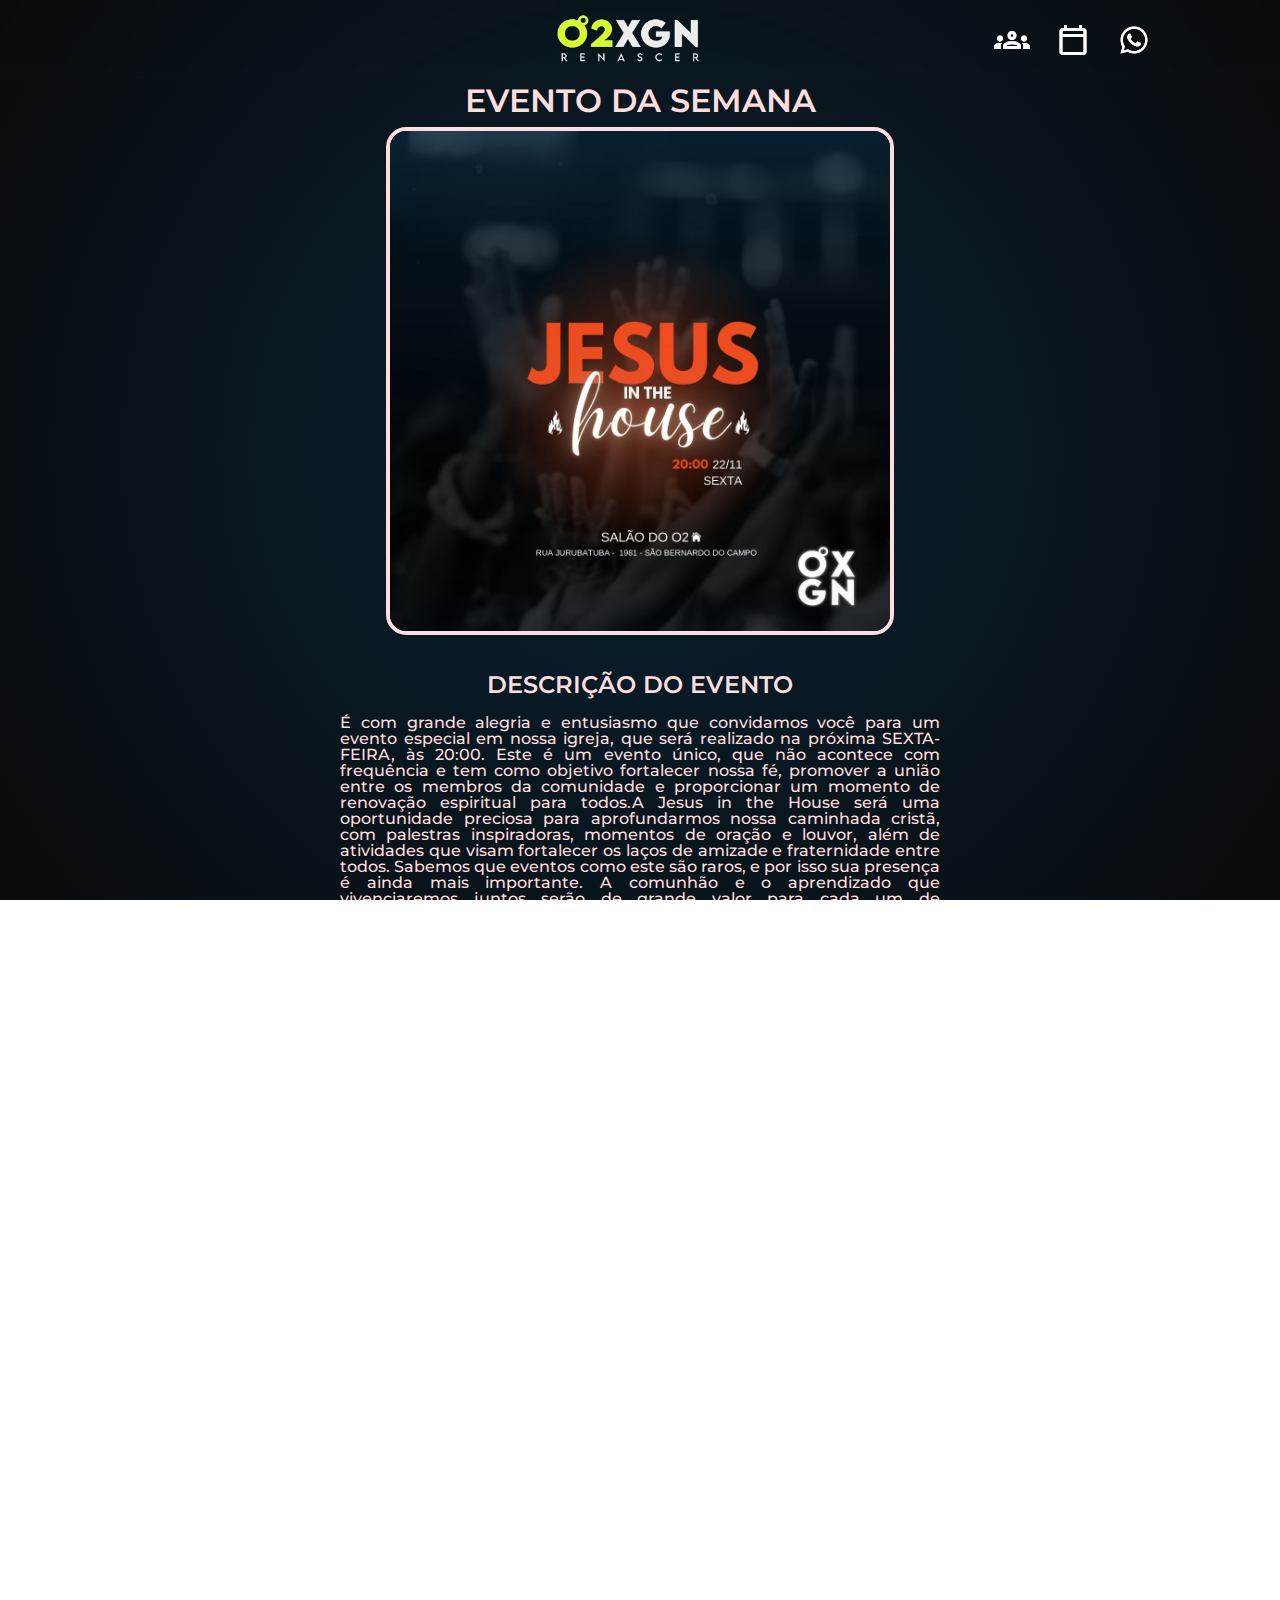
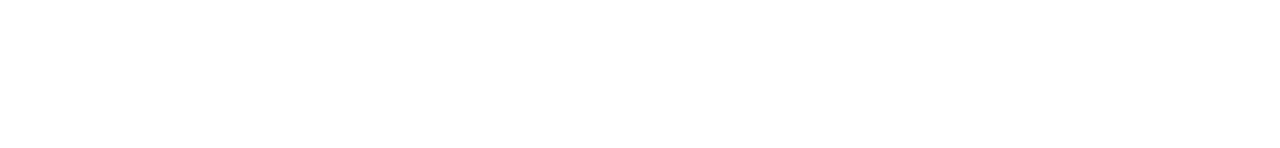
<file: index.html>
<!DOCTYPE html>
<html lang="pt-br">
<head>
    <meta charset="UTF-8">
    <meta name="viewport" content="width=device-width, initial-scale=1.0">
    <title>Programação</title>
    <link rel="stylesheet" href="./styles/reset.css">
    <link rel="stylesheet" href="./styles/styles.css">
</head>
<body>

    <header class="menu">
        <section class="menu_icones">
            <a class="logo" href="index.html">
                <img class= "logo_centro" src="./assets/images-removebg-preview.png">
            </a>
            
            <div class="menu_icones_link">
                <a href="about.html">
                    <img class="menu_icons" src="./assets/groups_24dp_000000_FILL0_wght400_GRAD0_opsz24.svg">
                </a>
                <a href="agenda.html">
                    <img class="menu_icons" src="./assets/calendar_today_24dp_000000_FILL0_wght400_GRAD0_opsz24.svg">
                </a>

                <a href="contact.html">
                    <img class="menu_icons" src="./assets/icons8-whatsapp (4).svg">
                </a>
            </div>  
        </section>    
    </header>

    <section class="evento_atual">   
            <div class="eventos">
                <p class="apresentacao_titulo">EVENTO DA SEMANA</p>
                <img class="foto_semana" src="./assets/VIGÍLIA.jpg">

            <div class="texto">
                <p class="eventos_texto">DESCRIÇÃO DO EVENTO</p>
                <p class="texto_atual">É com grande alegria e entusiasmo que convidamos você para um evento especial em nossa igreja, que será realizado na próxima SEXTA-FEIRA, às 20:00. Este é um evento único, que não acontece com frequência e tem como objetivo fortalecer nossa fé, promover a união entre os membros da comunidade e proporcionar um momento de renovação espiritual para todos.A Jesus in the House será uma oportunidade preciosa para aprofundarmos nossa caminhada cristã, com palestras inspiradoras, momentos de oração e louvor, além de atividades que visam fortalecer os laços de amizade e fraternidade entre todos. Sabemos que eventos como este são raros, e por isso sua presença é ainda mais importante. A comunhão e o aprendizado que vivenciaremos juntos serão de grande valor para cada um de nós.Convidamos você a trazer um amigo, um familiar ou um vizinho para esse evento. Compartilhar este momento com alguém especial pode fazer toda a diferença em sua vida espiritual. Lembre-se: a presença de cada um de vocês faz toda a diferença para que este evento seja verdadeiramente inesquecível. Contamos com você e sua amizade para fazer deste momento um marco em nossa igreja.</p>
            </div>
        </div>
            
    </section>

    <section class="eventos2">
        <p class="eventos_texto2">PRÓXIMOS EVENTOS</p>
            <a class="eventos_proximos" href="agenda.html">
                <img class="eventos_proximos_grade" src="./assets/image1.jpg">
                <img class="eventos_proximos_grade"src="./assets/image2.jpg">
                <img class="eventos_proximos_grade" src="./assets/VIGÍLIA.jpg">
            </a>
        <p class="eventos_texto3">Para mais informações, acesse a agenda! </p>
    </section>


    <footer>
        <p class="footer_titulo">O GRUPO DE JOVENS DA RENASCER EM CRISTO SÃO BERNARDO DO CAMPO!  <img class="apresentacao_icone" src="./assets/check_circle_24dp_FFFFFF_FILL0_wght400_GRAD0_opsz24.svg"></p>
        <a href="https://maps.app.goo.gl/gDw7F3Hrynbohao78" target="_blank" class="footer_texto"> Rua Jurubatuba - 1981 - Centro - CEP: 09725-011 </a>
    </footer>


</body>
</html>
</file>
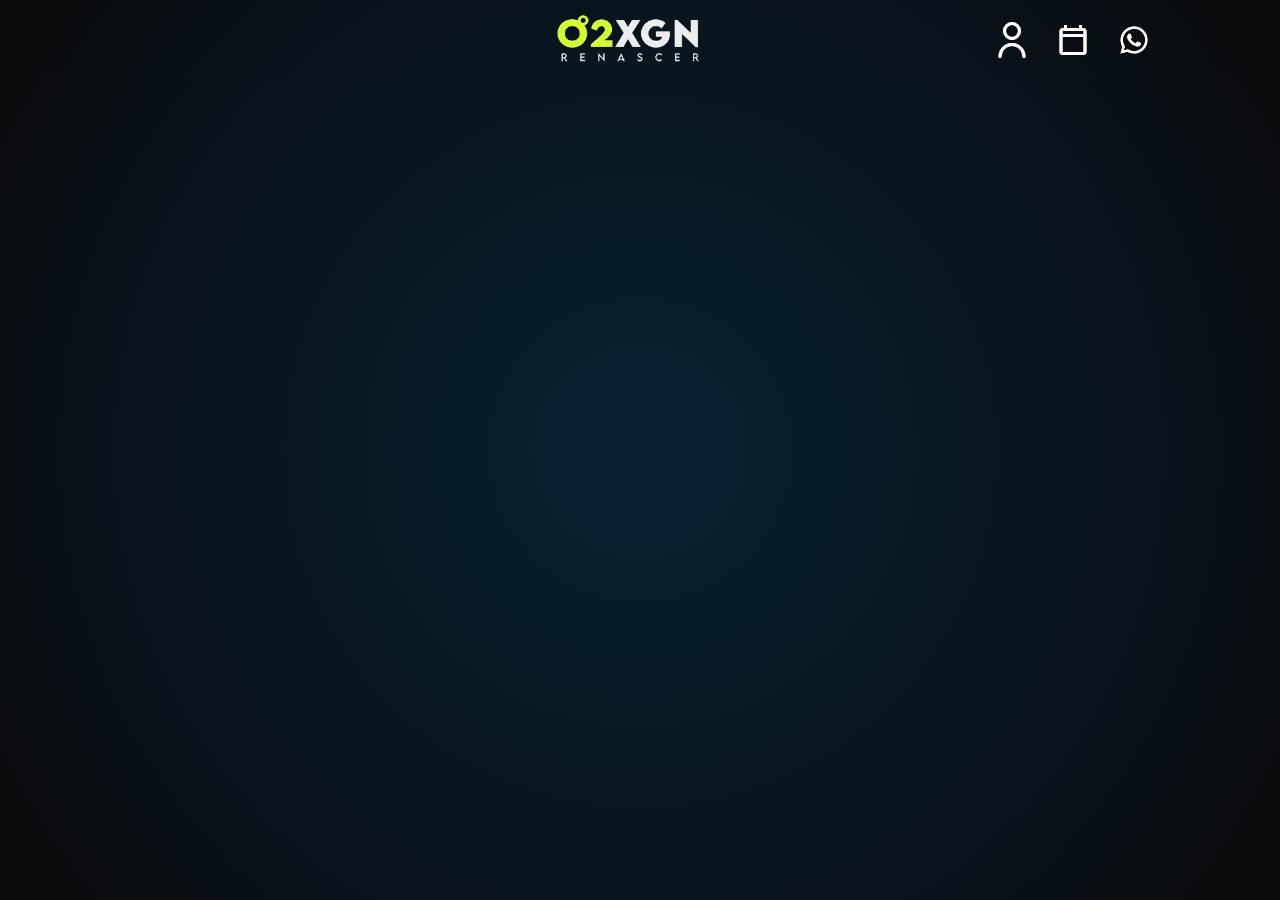
<file: about.html>
<!DOCTYPE html>
<html lang="pt-br">
<head>
    <meta charset="UTF-8">
    <meta name="viewport" content="width=device-width, initial-scale=1.0">
    <title>Programação</title>
    <link rel="stylesheet" href="./styles/reset.css">
    <link rel="stylesheet" href="./styles/styles.css">
</head>
<body>

    <header class="menu">
        <section class="menu_icones">
            <a class="logo" href="index.html">
                <img class= "logo_centro" src="./assets/images-removebg-preview.png">
            </a>
            
            <div class="menu_icones_link">
                <a href="about.html">
                    <img class="menu_icons" src="./assets/user.svg">
                </a>
                <a href="agenda.html">
                    <img class="menu_icons" src="./assets/calendar_today_24dp_000000_FILL0_wght400_GRAD0_opsz24.svg">
                </a>

                <a href="contact.html">
                    <img class="menu_icons" src="./assets/icons8-whatsapp (4).svg">
                </a>
            </div>  
        </section>    
    </header>
</body>
</html>
</file>
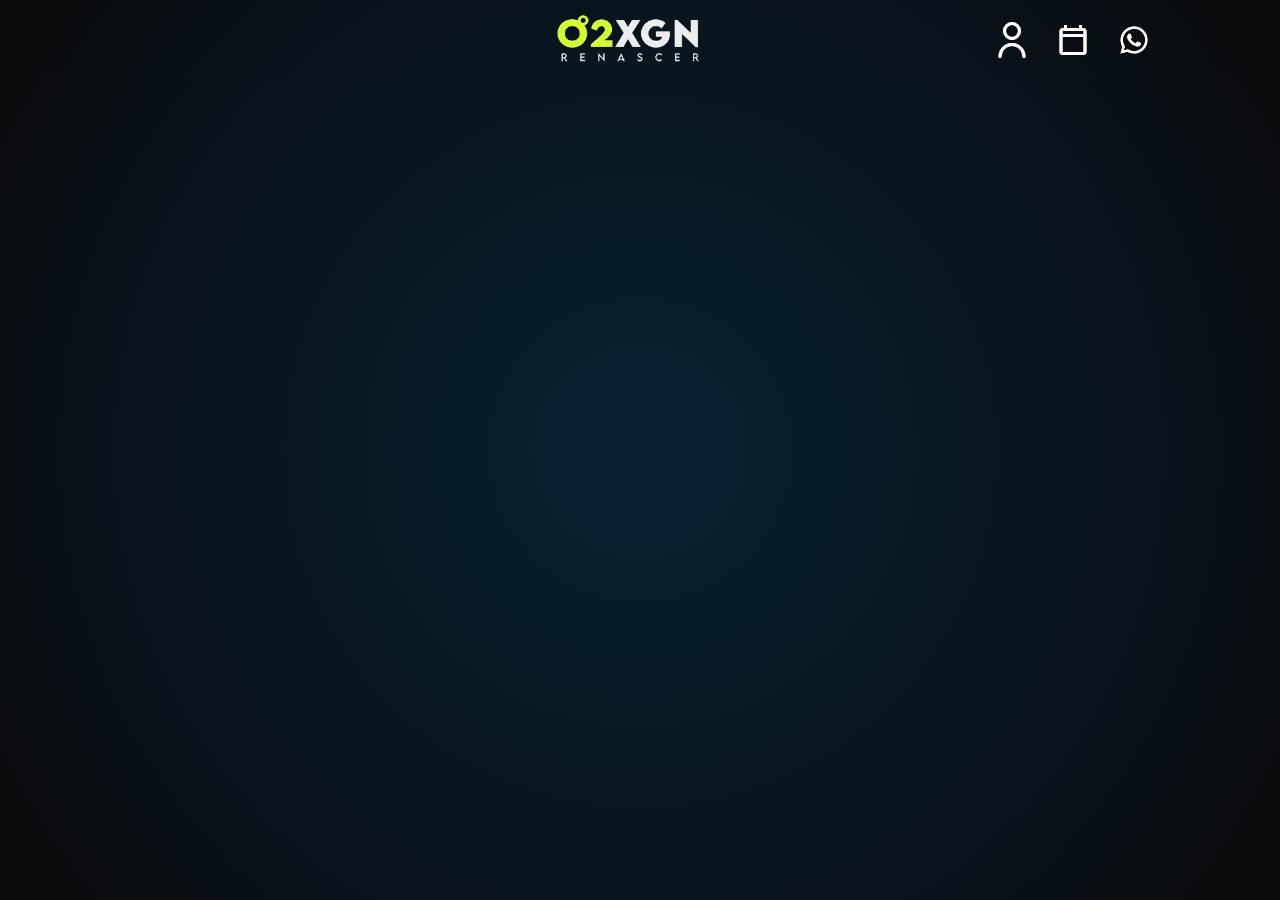
<file: agenda.html>
<!DOCTYPE html>
<html lang="pt-br">
<head>
    <meta charset="UTF-8">
    <meta name="viewport" content="width=device-width, initial-scale=1.0">
    <title>Programação</title>
    <link rel="stylesheet" href="./styles/reset.css">
    <link rel="stylesheet" href="./styles/styles.css">
</head>
<body>

    <header class="menu">
        <section class="menu_icones">
            <a class="logo" href="index.html">
                <img class= "logo_centro" src="./assets/images-removebg-preview.png">
            </a>
            
            <div class="menu_icones_link">
                <a href="about.html">
                    <img class="menu_icons" src="./assets/user.svg">
                </a>
                <a href="agenda.html">
                    <img class="menu_icons" src="./assets/calendar_today_24dp_000000_FILL0_wght400_GRAD0_opsz24.svg">
                </a>

                <a href="contact.html">
                    <img class="menu_icons" src="./assets/icons8-whatsapp (4).svg">
                </a>
            </div>  
        </section>    
    </header>


</body>
</html>
</file>
<file: styles/styles.css>
@import url('https://fonts.googleapis.com/css2?family=Montserrat:ital,wght@0,100..900;1,100..900&display=swap');

:root{
    --cor-fundo: #072130;
    --cor-fundo2: #0A0B0D;
    --font-texto: "Montserrat", sans-serif;
    --cor-texto: #ffddde;
}
html, body{

    padding: 0px;
    overflow-x: hidden;
    scrollbar-color: transparent transparent;
}

@media (max-width: 768px){

    *{
    }
    body{
        margin: 0;
        padding: 0;
        gap: 0px;
        box-sizing: 0;
        scrollbar-color: transparent transparent;
    }
    .evento{
        max-width: 90%;
        justify-content: center;
        flex-direction: column;
    }

    .eventos2{
        flex-direction: row;
        align-items: center;
      
    }

    .menu{
        display:flex;
        position: fixed;
        max-height: 5rem;
        top:0;
        left: 0;
        padding-bottom: 0;
        margin: 0;
        justify-content: space-between;
        transition: none;

    }

    .menu_icons{
        max-width: 1rem;
        min-width: none;
    }

    .menu_icones{
        display: flex;
        justify-content: flex-end;
        gap: 0px;
    }

    .menu_icones_link{
        display: flex;
        gap:0px;
        margin: 0;
    }

    .eventos_proximos{
        flex-direction: column;
        padding: 0px;
        max-width: 100%;
    }

    .logo_centro{
        display: flex;
        align-items: center;
        justify-content: center;
        max-width: 150px;
        max-height: 150px;
        transform: none;
        transition: transform 0.6s ease-out, filter 2s ease-in-out;
        filter: drop-shadow(0px 3px 2px black);
        margin-left: -50px;
        left: 50%;
        padding-left:50px;

    }
    
    .logo{
        display:flex;
        position: relative;
        justify-content: flex-start ;

    }

    .menu_icones{
        display: flex;
        justify-content: flex-start;
        align-items: center;
        padding: 10px;
        flex-grow: 0;
        max-height: 80px;
        max-width: 1007px;
        margin:0px;
        padding: 0px;
    }

    .texto_atual{
        display: flex;
        justify-content: center;
        text-align: center;
    }

    .evento_atual{
        margin: 0px
    }
    .foto_semana{
        width: auto;
    } 

    .foto_semana:hover{
        transform: none !important
    }

    .eventos2{
        display:flex;
    }

    .eventos{
        margin-top: 1px;
        width: 90%;
        
    }
    .eventos_proximos{
        flex-direction: column !important;
        justify-content: center !important;
    }

    .eventos_proximos_grade{
        max-width: 90%;
        margin: 0 auto;
        border-radius: 0px !important;
        max-width: 90% !important;
        align-items: center !important;

    
    }
    .eventos_proximos_grade:hover{
        transform:none !important;
        border-radius: 50px;
        box-shadow: 0px 0px 35px var(--cor-texto);
    }

    footer{
    padding-top: 0px !important;
    }

    .eventos2{
        margin-bottom: 1%;
    }
}

@keyframes FadeIn{
    0% {opacity: 0;
       
    }
    100%{opacity: 1;
        
    }
}

@keyframes ZoomOut{
    0% {transform: scale(10);
}
    100%{
        transform: scale(1)
    }
}


@keyframes HueChange{

    from {
        filter: hue-rotate(0deg);
    }
    to {
        filter: hue-rotate(360deg);
    }
}
body{
    animation: FadeIn 1.5s;
    overflow-y: scroll;
    display: flex;
    width: 100%;
    height: 100vh;
    background:radial-gradient(circle, var(--cor-fundo), var(--cor-fundo2));
    font-style: none;
    margin: 0;
    padding: 0;
    font-family: var(--font-texto);
    color: var(--cor-texto);
    flex-direction: column;
    flex: 1;

}

.menu{
    display: flex;
    position: fixed;
    align-items: center;
    width: 100%;
    max-height: 5rem;
    margin: 0;
    padding: 0;
    justify-content: center;
    backdrop-filter: blur(4px);
    border-radius: 10px;
    z-index: 10000;
    top: 0;
    left: 0;
}

.menu_icons{
    display: flex;
    filter: invert(1) grayscale(100%) brightness(100%) contrast(100%) drop-shadow(0px 0px 0px var(--cor-texto));
    max-width: 2.25rem;
    min-width: 2.25rem;
    height: 100%;
    max-height: 50px;
    align-items: center;
    transition: all 0.6s ease-in-out;
    

}   

    .menu_icons:hover{
        transform: scale(1.2);
        filter:invert(1) grayscale(100%) brightness(100%) contrast(100%) drop-shadow(0px 0px 2px var(--cor-fundo));

    }

.menu_icones{
    display: flex;
    justify-content: flex-end;
    align-items: center;
    flex-grow: 1;
    width: 100%;
    margin:0px;
    padding: 0px;
    width: 100%;
    flex: 1;
}

.menu_icones_link{
    display: flex;
    gap: 25px;
    margin: 5%;
    margin-right: 10%;
    justify-content: center;
}

.logo{
    display: flex;
    justify-content: center;
}

.logo_centro{
    animation: HueChange 20s linear infinite;
    display: flex;
    align-items: center;
    justify-content: center;
    max-width: 150px;
    max-height: 150px;
    position: absolute;
    left: 52% ;
    transform: translate(-75%, -50%);
    transition: transform 1s ease-out, filter 1.5s ease-out;

}

.logo_centro:hover{
    transform: translate(-75%, -50%) scale(1.2);

}


.apresentacao{
    display: flex;
    flex-direction: column;
    align-items: center;
    justify-content: center;
    text-align: center;
    font-size: 1rem;


}
.conteudo{
    display:flex;
    position:absolute;
    align-items: center;
    justify-content: center;
    flex-direction: column;
    
    
}

.apresentacao_titulo{
    font-size: 2rem;
    font-weight: 600;
    align-items: center;
    margin-top: 10px;
    margin-bottom: 10px;

}

.apresentacao_texto{
    font-size:1.5rem;
    font-weight: 400;
    align-items: center;
    margin-top: 10px;
    margin-bottom: 10px;
}

.eventos{
    display: flex;
    align-items: center;
    flex-direction: column;
    margin-bottom: 0px;

}

.eventos2{
    display: flex;
    align-items: center;
    flex-direction: column;
    margin-bottom: 50px !important;

}

.evento_atual{
    display:flex;
    justify-content: center;
    flex-direction: row;
    padding:0%;
    gap: 0px;
    align-items: center;
    padding-top:75px;
    width: 100%;
    margin-bottom: 20px;
    font-weight: 500;
}

.texto_atual{
    display: flex;
    width: 100%;
    max-width: 600px;
    text-align: justify;
    gap: 0px;
    height: auto;
}
.eventos2{
    display: relative;
    align-items: center;
    flex-direction: column;
    margin-bottom: 100px;


}

.eventos_texto2{
    font-weight: 600;
    font-size: 24px;
    margin-bottom: 1%;
    margin-top: 2%;
}

.eventos_texto{
    font-weight: 600;
    font-size: 24px;
    margin-bottom: 3%;
    margin-top: 3%;
    text-align: center;
}

.eventos_texto3{
    font-weight: 600;
    font-size: 16px;
    margin-bottom: 1%;
    margin-top: 2%;
}

.foto_semana{
    width: 100%;
    max-width: 500px;
    border:4px solid var(--cor-texto);
    border-radius: 4%;
    box-shadow:0 0px 0px var(--cor-texto, 0.5) ;
    transition: all 0.5s ease-in;
    margin-bottom:20px;
    justify-content: center;
    align-items: center;

}

.foto_semana:hover{
    transform: scale(1.02);
    box-shadow:0 1px 25px var(--cor-texto, 0.5)
}

.eventos_texto_futuro{
    margin-top:100px;

}
.eventos_proximos{
    margin-top: 10px;
    display: flex;
    flex-direction: row;
    gap: 30px;
    justify-content: center;
    transition: all 0.3s ease;

}

.eventos_proximos:hover{
    margin-top:20px;
    gap:50px;
}

.eventos_proximos_grade{
    display: flex;
    width: 100%;
    max-width: 25%;
    border: 2px solid var(--cor-texto);
    transition: transform 0.5s ease-out, margin-left 0.5s ease-in-out, border-radius 0.5s ease-in-out, box-shadow 1s ease-in-out;
    border-radius:100px;
    box-shadow: 0px 0px 0px var(--cor-texto);
    justify-content: center;
    align-items: center;
}

.eventos_proximos_grade:hover{
    transform: scale(1.1);
    border-radius: 50px;
    box-shadow: 0px 0px 35px var(--cor-texto);
    gap:10px;
}

footer{
    margin-top: auto;
    padding-top: 10vh;
    display: flex;
    flex-direction: column;
    text-align: center;
    flex: 1;
    align-items: center;
    justify-content: center;
    gap: 5px;
    padding-bottom: 1%;
    font-family: var(--font-texto);
    color: var(--cor-texto);
    text-decoration: none;
    width: 100%;
}

.footer_titulo{
    justify-content: center;
    display: flex;
    align-items: center;
    gap: 10px;
    font-size: 14px;
    font-weight: 600;
}

.footer_texto{
    text-decoration: none;
    color: var(--cor-texto);   
    font-size: 12px; 
    font-weight: 800;
}
</file>
